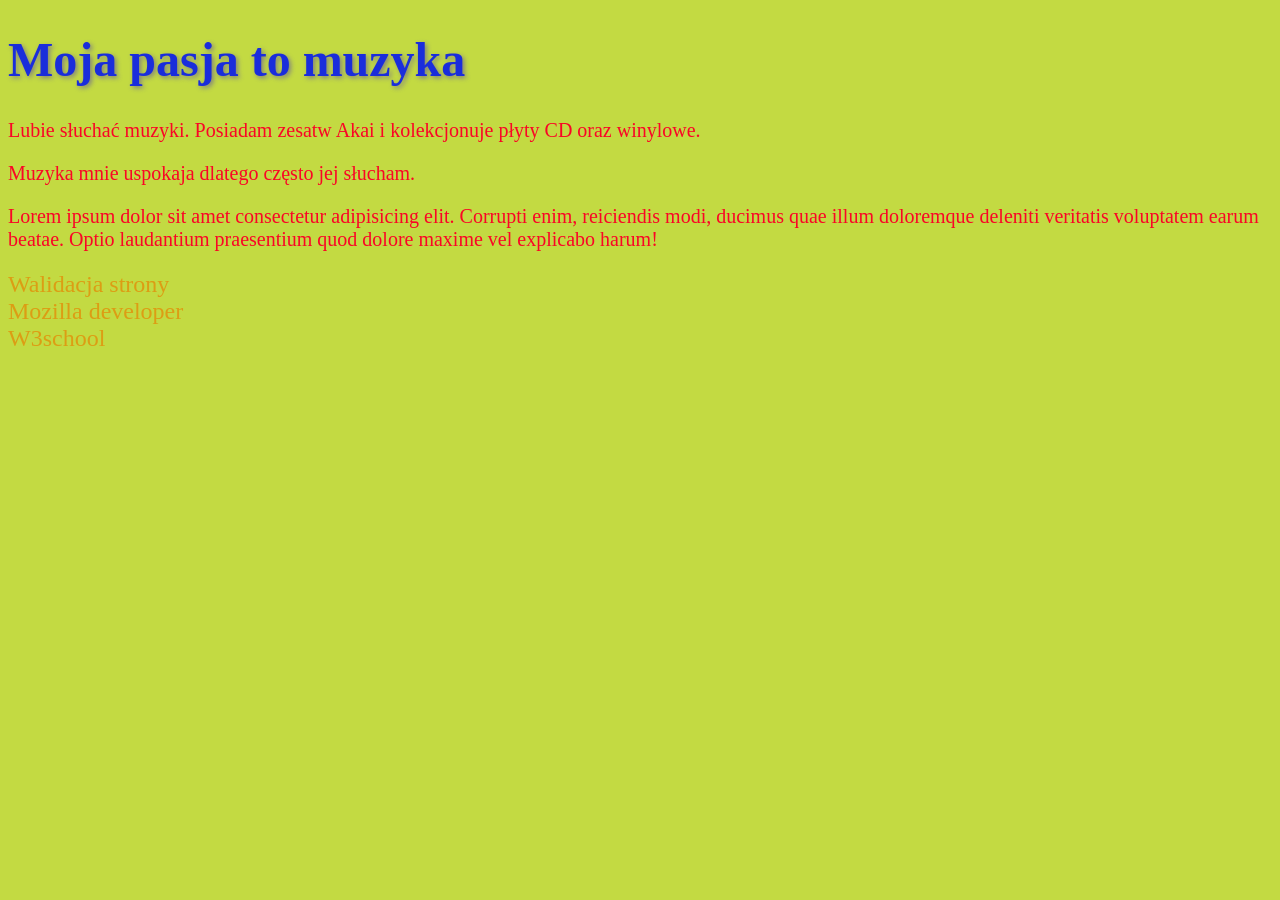
<file: index.html.html>
<!DOCTYPE html>
<html lang="en">
<head>
    <meta charset="UTF-8">
    <meta name="viewport" content="width=device-width, initial-scale=1.0">
    <title>Moje hobby</title>
    <meta name="description" content="opis strony do 150 znaków">
    <!-- opis pod tytułem strony,  powimnno zachęcać użytkownika do wybrania twojej strony-->
     <meta name="keywords" content="muzyka, hobby">
     <!-- słowa kluczowe, nie powinno byc wiecej niż dwa i każda pod strona powinna mieć inne słowa kluczowe, dzieki nim strony się pozycjonujua-->
    <meta name="author" content="Borys Drabik">
    <!-- wpisujemy tutaj dane autora, pseudonim-->
     <meta name="robots" content="noindex">
     <!--  index mówi google aby indexowało naszą stronę-->
    <!--można dać także follow aby robot wchodził na inne strony podpięte linkami albo nofollow any tego nie robić-->
     <!-- możemy użyć także noindex np kiedy jeszce nad nią pracujemy aby google jej nie indexowało-->
    <!-- wpisująć all indexuje i followuje a none robi nofollow i noindex-->
    <link rel="stylesheet" href="style.css"> 
    <!-- to łączy style.css z index'em-->
</head>
<body>
    <h1> Moja pasja to muzyka</h1>
    
    <p> Lubie słuchać muzyki. Posiadam zesatw Akai i kolekcjonuje płyty CD oraz winylowe.</p>
    <p>Muzyka mnie uspokaja dlatego często jej słucham.</p>
    <p>Lorem ipsum dolor sit amet consectetur adipisicing elit. Corrupti enim, reiciendis modi, ducimus quae illum doloremque deleniti veritatis voluptatem earum beatae. Optio laudantium praesentium quod dolore maxime vel explicabo harum!</p> 
    <a href="https://validator.w3.org/nu/#file">Walidacja strony</a><br>
    <!-- <p>Lorem</p> wpsiuje tekst po łacinie, używa sie to do destowania jak wygląda strona z dużą ilością znaków-->
    <a href="https://developer.mozilla.org/en-US/">Mozilla developer</a><br>
    <a href ="https://www.w3schools.com/">W3school</a><br>

</body>
</html>
</file>
<file: style.css>
:root{

    font-size: 24px;
}

body{
    background-color: rgb(195, 218, 66)!important;
    color:rgb(26, 45, 219)

}

a{
    text-decoration-line: none;
    color:rgb(220, 157, 20)
    
}
header{
border: 2px solid beige;
}
main{
background-color: rgb(18, 206, 212);
}
.ulubieni{
font-size: 20px;
border: 2px solid rgba(110, 221, 20, 0.678)
}
#mozg{
    font-size: 40px;
}
body{
    background-color: rgb(221, 205, 111);
}
p{
    font-size: 20px;
    color:rgb(250, 5, 38);
}
.pierwszy{
    text-align: center;
}
.lewy{
    text-align: left;
}
.prawy{
    text-align: right;
}
.czwarty{
    text-align: justify;
    text-transform: uppercase;
    text-decoration: underline;
}
footer{
    text-shadow: 1px 2px 5px rgb(189, 179, 182);
}
h1{
    text-shadow: 2px 2px 5px rgb(129, 128, 128);
}

aside{
    background-color: blanchedalmond;
    color: crimson;
}

ul{
    list-style-type: disc;
}
.kwadrat{
    list-style-type: square;
}
nav ul{
    list-style-type: none;
}

.literki{
    list-style-type: lower-latin;
}
.obroz{
    list-style-image: url('punktor.jpg');
}

.literki1{
    list-style-type:armenian;
}
.literki2{
    list-style-type:circle;
}
.literki3{
    list-style-type:decimal;
}
.literki4{
    list-style-type:decimal-leading-zero;
}
.literki5{
    list-style-type:disc;
}
.literki6{
    list-style-type:georgian;
}
.literki7{
    list-style-type:lower-alpha;
}
.literki8{
    list-style-type:lower-greek;
}
.literki9{
    list-style-type:lower-latin;
}
.literki10{
    list-style-type:lower-roman;
}
.literki11{
    list-style-type:none;
}
.literki12{
    list-style-type:square;
}
.literki13{
    list-style-type:symbols();
}
.literki14{
    list-style-type:upper-alpha;
}
.literki15{
    list-style-type:upper-latin;
}
.literki16{
    list-style-type:upper-roman;
}
</file>
